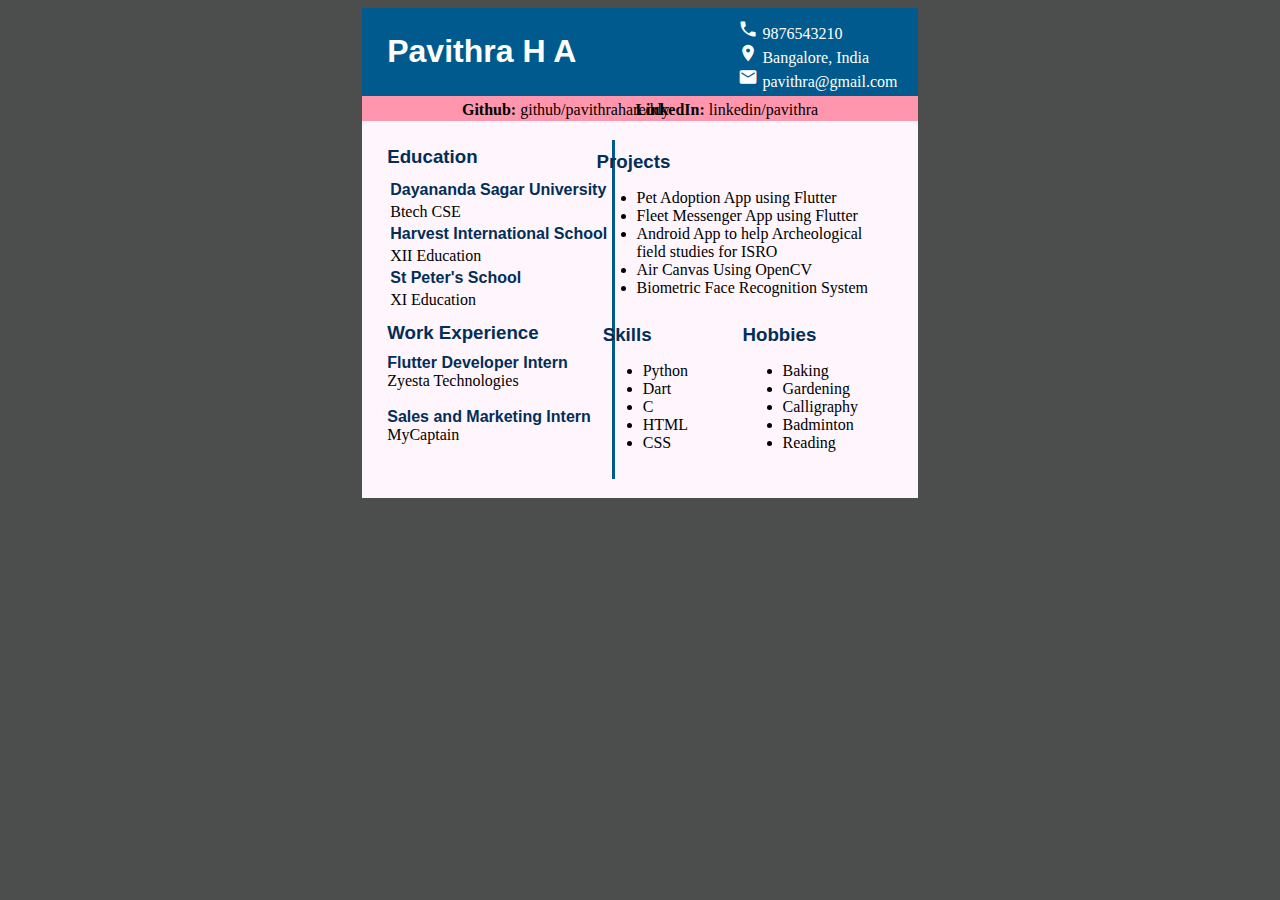
<file: day3/index.html>
<!DOCTYPE html>
<html lang="en">
  <head>
    <link rel="stylesheet" href="styles.css" />

    <link
      rel="stylesheet"
      href="https://fonts.googleapis.com/icon?family=Material+Icons"
    />
    <meta charset="UTF-8" />
    <meta http-equiv="X-UA-Compatible" content="IE=edge" />
    <meta name="viewport" content="width=device-width, initial-scale=1.0" />
    <title>Document</title>
  </head>
  <body>
    
    <div class="header">
      <div class="name"><h1>Pavithra H A</h1></div>
      <div class="details">
        <p class = "info">
          <i class="material-icons" style="font-size: 20px">call</i> 9876543210
          <br />
          <i class="material-icons" style="font-size: 20px">place</i> Bangalore,
          India <br />
          <i class="material-icons" style="font-size: 20px">mail</i>
          pavithra@gmail.com
        </p>
      </div>
    </div>
    <div class = "social">
      <div class="github"><p><strong>Github: </strong>  github/pavithrahareddy </p></div>
      <div class="linkedin"><strong>LinkedIn: </strong> linkedin/pavithra</div>
    </div>

    <div class="content">
      <div class="divider"></div>

          
      <h3>Education</h3>
      <div class="con-head">
        <table class = "edu">
          <tbody>
            <tr>
              <td><h4>Dayananda Sagar University</h4></td>              
            </tr>
            <td>Btech CSE</td>
            <tr>
              <td><h4>Harvest International School</h4></td>            
            </tr>
            <td>XII Education</td>
            <tr>
              <td><h4>St Peter's School</h4></td>             
            </tr>
            <td>XI Education</td>
          </tbody>
        </table>
      </div>
      <h3>Work Experience</h3>
      <div class = "con-head">
        <span class = "work">
          <p> <h4>Flutter Developer Intern</h4></p>
        <p>Zyesta Technologies</p>
        </span>
        <span class="work">
          <p> <h4>Sales and Marketing Intern</h4></p>
        <p>MyCaptain</p>
        </span>
      </div>
      <div class="projects"><h3>Projects</h3>
        <ul>
          <li>Pet Adoption App using Flutter</li>
          <li>Fleet Messenger App using Flutter</li>
          <li>Android App to help Archeological <br>field studies for ISRO</li>
          <li>Air Canvas Using OpenCV</li>
          <LI>Biometric Face Recognition System</LI>
        </ul></div>
      <div class="skills"><h3>Skills</h3>
        <ul>
          <li>Python</li>
          <li>Dart</li>
          <li>C</li>
          <li>HTML</li>
          <LI>CSS</LI>
        </ul></div>

        <div class="hobbies"><h3>Hobbies</h3>
          <ul>
            <li>Baking</li>
            <li>Gardening</li>
            <li>Calligraphy</li>
            <li>Badminton</li>
            <LI>Reading</LI>
          </ul></div>
    </div>
  </body>
</html>
</file>
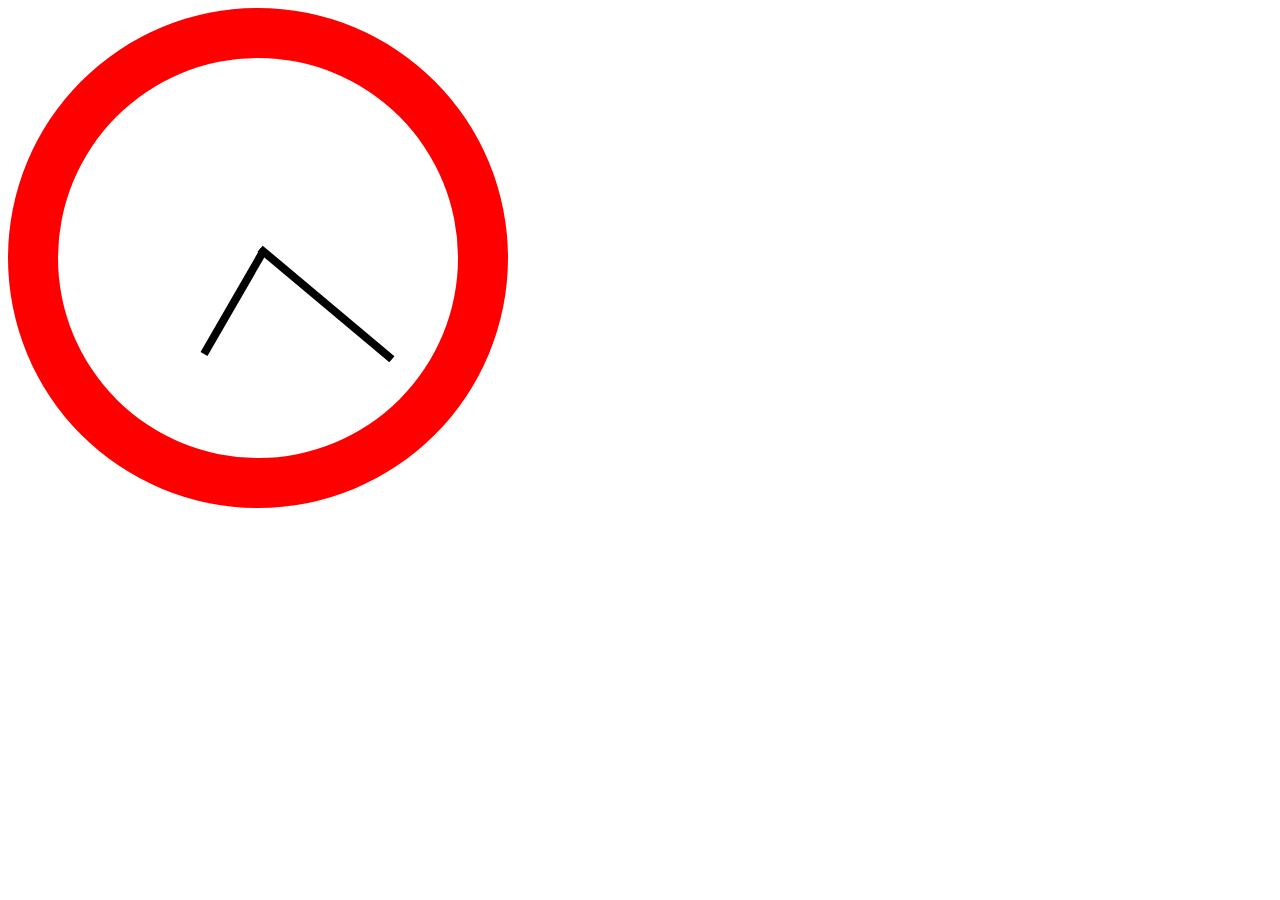
<file: day4/index.html>
<!DOCTYPE html>
<html lang="en">
  <head>
    <link rel="stylesheet" href="styles.css" />
    <meta charset="UTF-8" />
    <meta http-equiv="X-UA-Compatible" content="IE=edge" />
    <meta name="viewport" content="width=device-width, initial-scale=1.0" />
    <title>Document</title>
  </head>
  <body>
    <div class="red">
      <div class="white">
        <div class="longhand"></div>
        <div class="shorthand"></div>
      </div>
    </div>
  </body>
</html>
</file>
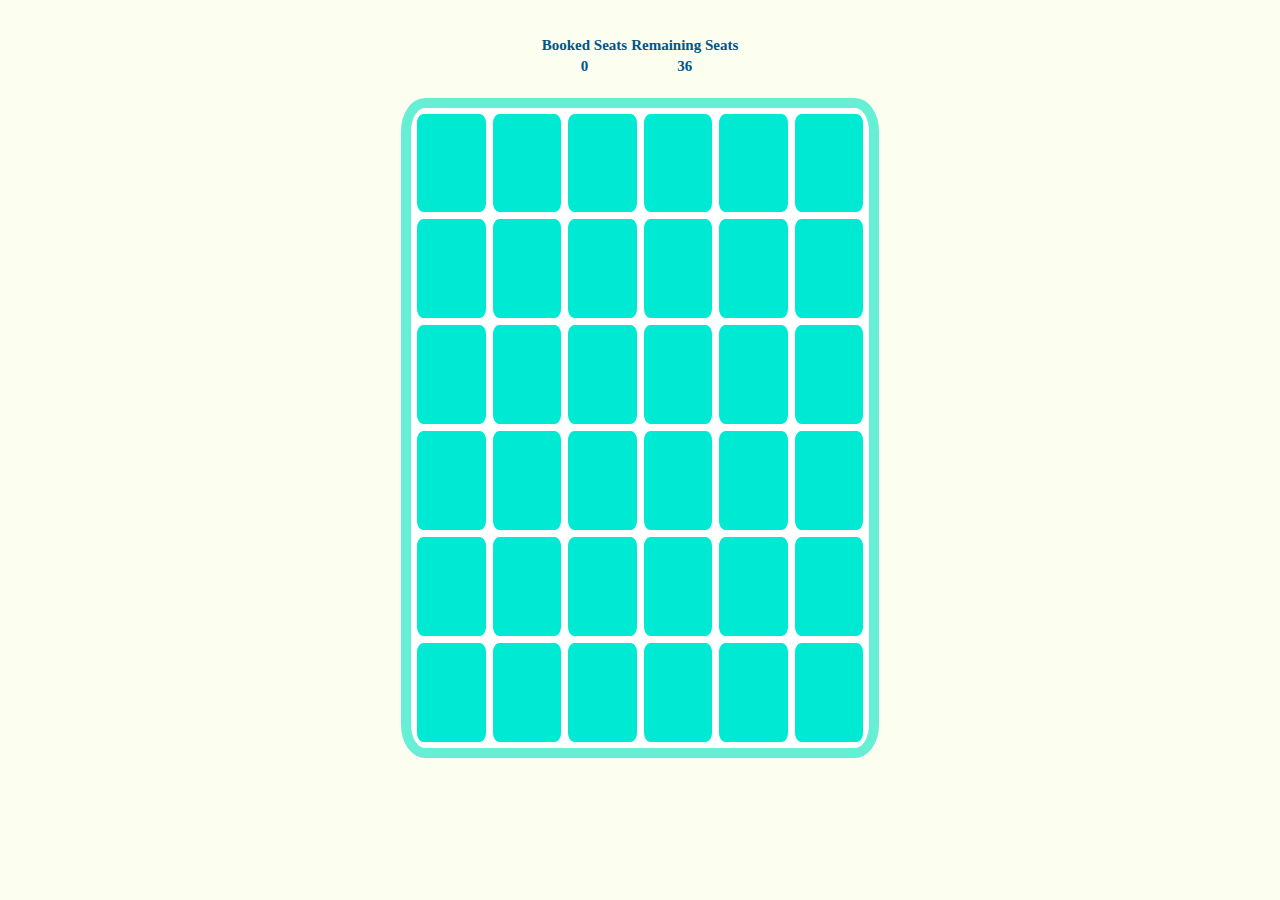
<file: day9/index.html>
<!DOCTYPE html>
<html lang="en">
  <head>
    <meta charset="UTF-8" />
    <meta http-equiv="X-UA-Compatible" content="IE=edge" />
    <link rel="stylesheet" href="styles.css" />
    <meta name="viewport" content="width=device-width, initial-scale=1.0" />
    <title>Document</title>
  </head>
  <body>
    <div>
      <table>
        <thead>
          <tr>
            <td>Booked Seats</td>
            <td>Remaining Seats</td>
          </tr>
        </thead>
        <tbody>
          <tr>
            <td id="booked">0</td>
            <td id="remain">36</td>
          </tr>
        </tbody>
      </table>
    </div>
    <div class="container">
      <div class="box"></div>
      <div class="box"></div>
      <div class="box"></div>
      <div class="box"></div>
      <div class="box"></div>
      <div class="box"></div>
      <div class="box"></div>
      <div class="box"></div>
      <div class="box"></div>
      <div class="box"></div>
      <div class="box"></div>
      <div class="box"></div>
      <div class="box"></div>
      <div class="box"></div>
      <div class="box"></div>
      <div class="box"></div>
      <div class="box"></div>
      <div class="box"></div>
      <div class="box"></div>
      <div class="box"></div>
      <div class="box"></div>
      <div class="box"></div>
      <div class="box"></div>
      <div class="box"></div>
      <div class="box"></div>
      <div class="box"></div>
      <div class="box"></div>
      <div class="box"></div>
      <div class="box"></div>
      <div class="box"></div>
      <div class="box"></div>
      <div class="box"></div>
      <div class="box"></div>
      <div class="box"></div>
      <div class="box"></div>
      <div class="box"></div>
    </div>
    <script src="script.js"></script>
  </body>
</html>
</file>
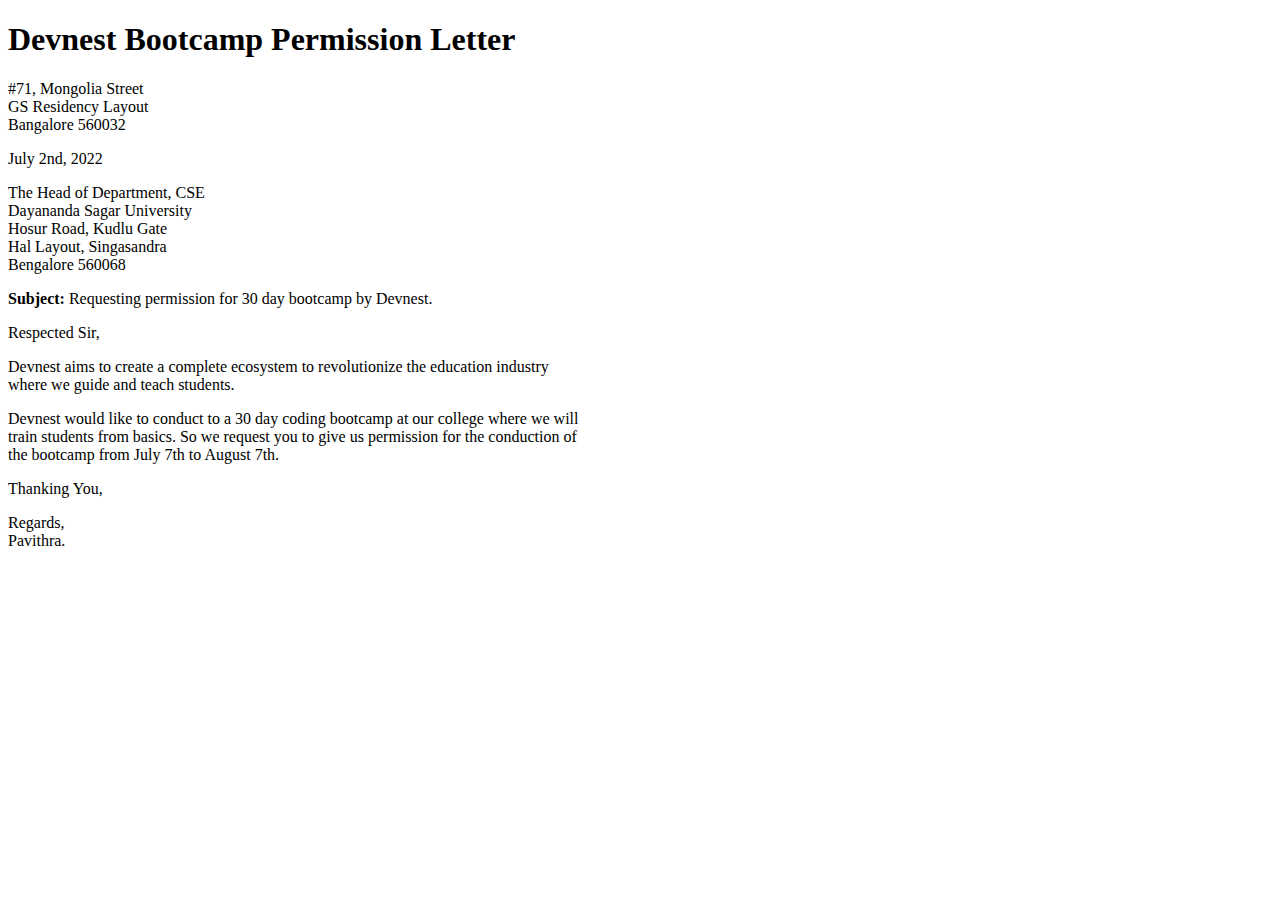
<file: day1/letter.html>
<!DOCTYPE html>
<html lang="en">
  <head>
    <meta charset="UTF-8" />
    <meta http-equiv="X-UA-Compatible" content="IE=edge" />
    <meta name="viewport" content="width=device-width, initial-scale=1.0" />
    <title>Document</title>
  </head>
  <body>
    <h1>Devnest Bootcamp Permission Letter</h1>
    <p>
      #71, Mongolia Street <br />GS Residency Layout <br />
      Bangalore 560032
    </p>
    <p>July 2nd, 2022</p>
    <p>
      The Head of Department, CSE <br />Dayananda Sagar University <br />Hosur
      Road, Kudlu Gate <br />Hal Layout, Singasandra <br />Bengalore 560068
    </p>
    <p>
      <strong>Subject:</strong> Requesting permission for 30 day bootcamp by
      Devnest.
    </p>
    <p>Respected Sir,</p>
    <p>
      Devnest aims to create a complete ecosystem to revolutionize the education
      industry <br />
      where we guide and teach students.
    </p>
    <p>
      Devnest would like to conduct to a 30 day coding bootcamp at our college
      where we will <br />
      train students from basics. So we request you to give us permission for
      the conduction of <br />
      the bootcamp from July 7th to August 7th.
    </p>
    <p>Thanking You,</p>
    <p>Regards, <br />Pavithra.</p>
  </body>
</html>
</file>
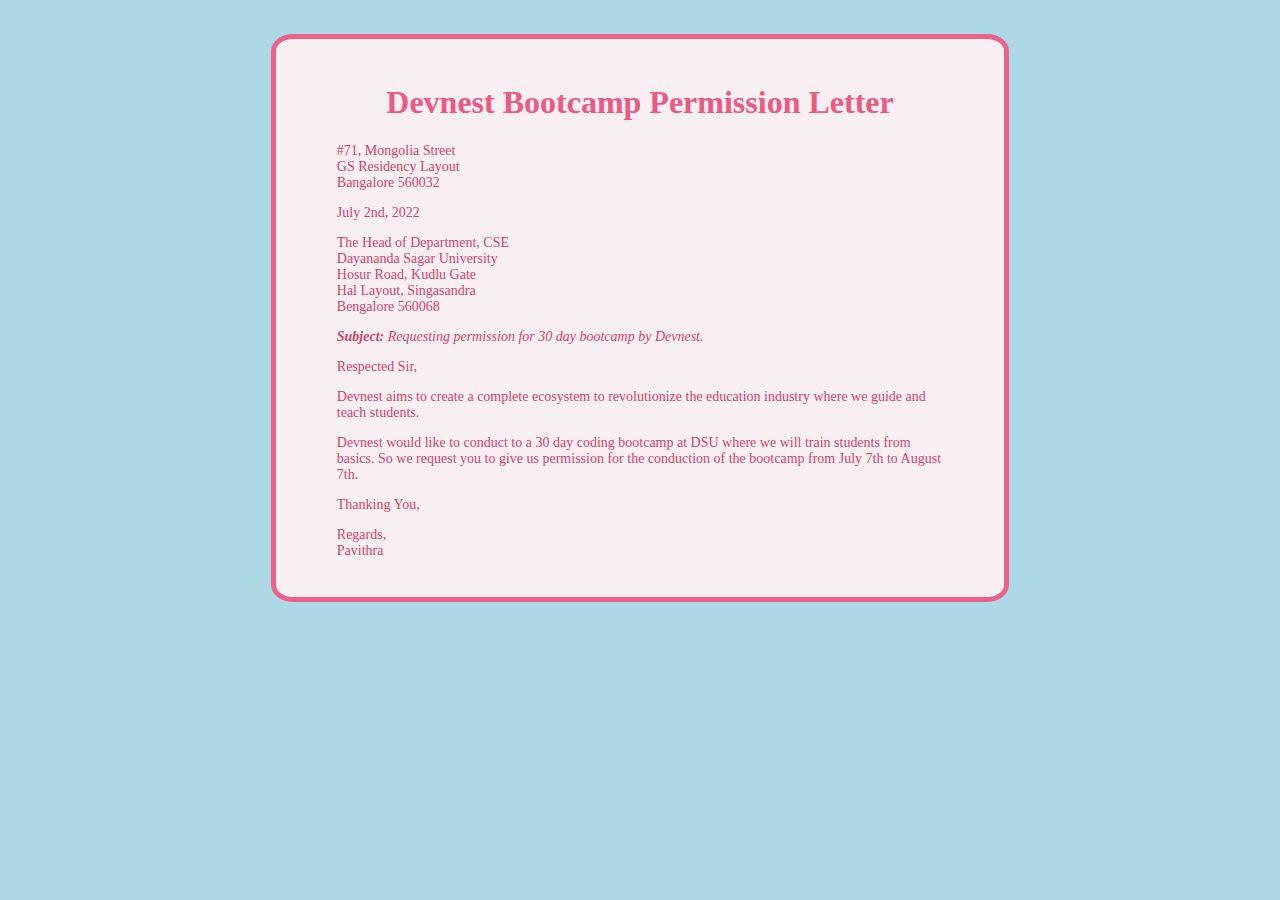
<file: day2/letter.html>
<!DOCTYPE html>
<html lang="en">
  <head>
    <meta charset="UTF-8" />
    <link rel="stylesheet" href="styles.css" />
    <meta http-equiv="X-UA-Compatible" content="IE=edge" />
    <meta name="viewport" content="width=device-width, initial-scale=1.0" />
    <title>Document</title>
  </head>
  <body>
    <div id="box">
      <h1>Devnest Bootcamp Permission Letter</h1>
      <p>
        #71, Mongolia Street <br />GS Residency Layout <br />
        Bangalore 560032
      </p>
      <p>July 2nd, 2022</p>
      <p>
        The Head of Department, CSE <br />Dayananda Sagar University <br />Hosur
        Road, Kudlu Gate <br />Hal Layout, Singasandra <br />Bengalore 560068
      </p>
      <p>
        <em id="subject">
          <strong>Subject: </strong>Requesting permission for 30 day bootcamp by
          Devnest.</em
        >
      </p>
      <p>Respected Sir,</p>
      <p>
        Devnest aims to create a complete ecosystem to revolutionize the
        education industry where we guide and teach students.
      </p>
      <p>
        Devnest would like to conduct to a 30 day coding bootcamp at DSU where
        we will train students from basics. So we request you to give us
        permission for the conduction of the bootcamp from July 7th to August
        7th.
      </p>
      <p>Thanking You,</p>
      <p>Regards, <br />Pavithra<br /></p>
    </div>
  </body>
</html>
</file>
<file: day3/styles.css>
h1,
h2,
h3,
h4,
h4,
h5,
h6 {
  margin: 0px;
  font-family: 'Segoe UI', Tahoma, Geneva, Verdana, sans-serif;
}

h3,
h4 {
  color: #022e57;
}

h1,
.info {
  color: #fff;
}

body {
  position: relative;
  background-color: rgb(76, 78, 78);
}

.divider{
  width: 0.5%;
  height: 90%;
  background-color: #005a8d;
  position: absolute;
  top: 5%;
  left: 45%;
}

p {
  margin: 0px;
}

.social {
  width: 42%;
  padding: 1%;
  margin: auto;
  top: 0px;
  background-color: #ff96ad;
}

.header {
  margin: auto;
  padding: 2%;
  width: 40%;
  background-color: #005a8d;
  position: relative;
}

.details {
  align-items: center;
  position: absolute;
  right: 15px;
  top: 5px;
  padding: 1%;
  height: 100%;
}

.content {
  padding: 2%;
  width: 40%;
  margin: auto;
  background-color: #fff5fd;
  position: relative;
}
.con-head,
.work {
  padding: 2% 2% 2% 0%;
}

.skills {
  position: absolute;
  right: 230px;
  bottom: 30px;
}

.hobbies {
  position: absolute;
  right: 60px;
  bottom: 30px;
}

.projects {
  position: absolute;
  right: 50px;
  top: 30px;
}
.social {
  position: relative;
}

.github {
  position: absolute;
  left: 100px;
  top: 5px;
  bottom: 15px;
}
.linkedin {
  position: absolute;
  right: 100px;
  top: 5px;
  bottom: 15px;
}
</file>
<file: day4/styles.css>
.red {
  height: 500px;
  width: 500px;
  background-color: red;
  border-radius: 50%;
  display: inline-block;
  position: relative;
}

.white {
  position: absolute;
  top: 50px;
  left: 50px;
  height: 400px;
  width: 400px;
  background-color: white;
  border-radius: 50%;
}

.longhand {
  height: 43%;
  top: 40%;
  width: 2%;
  background-color: black;
  position: absolute;
  left: 66%;
  transform: rotate(130deg);
}

.shorthand {
  height: 30%;
  top: 46%;
  width: 2%;
  background-color: black;
  position: absolute;
  left: 43%;
  transform: rotate(30deg);
}
</file>
<file: day9/styles.css>
body {
  padding: 2%;
  background-color: #fcfff0;
  display: grid;
  place-items: center;
}

tbody {
  text-align: center;
}

td {
  font-size: 15px;
  font-weight: bold;
  color: #00558a;
  font-family: Georgia, 'Times New Roman', Times, serif;
}

.container {
  margin-top: 20px;
  background-color: white;
  border: 10px solid #22e7c3af;
  border-radius: 5%;
  padding: 5px;
  height: 70vh;
  width: 35vw;
  display: grid;
  grid-template-columns: 1fr 1fr 1fr 1fr 1fr 1fr;
  grid-template-rows: 1fr 1fr 1fr 1fr 1fr 1fr;
  gap: 5px 5px;
}

.box {
  border-radius: 10%;
  height: auto;
  width: auto;
  background-color: #00ead3;
  border: 1px solid white;
}

.box:hover {
  opacity: 0.6;
}

.boxclicked {
  background-color: #005f99;
}
</file>
<file: day2/styles.css>
body {
  padding: 2%;
  background-color: lightblue;
}

h1 {
  font-family: Cambria, Cochin, Georgia, Times, 'Times New Roman', serif;
  color: rgb(236, 89, 133);
  text-align: center;
}

p {
  font-family: verdana;
  font-size: 14px;
  color: rgb(212, 66, 110);
}

#box {
  border-radius: 3%;
  max-width: 50%;
  margin: auto;
  background: white;
  border: 5px solid rgb(236, 97, 139);
  padding: 2% 5% 2% 5%;
  background-color: rgb(248, 239, 242);
}

#subject {
  font-family: Georgia, 'Times New Roman', Times, serif;
}
</file>
